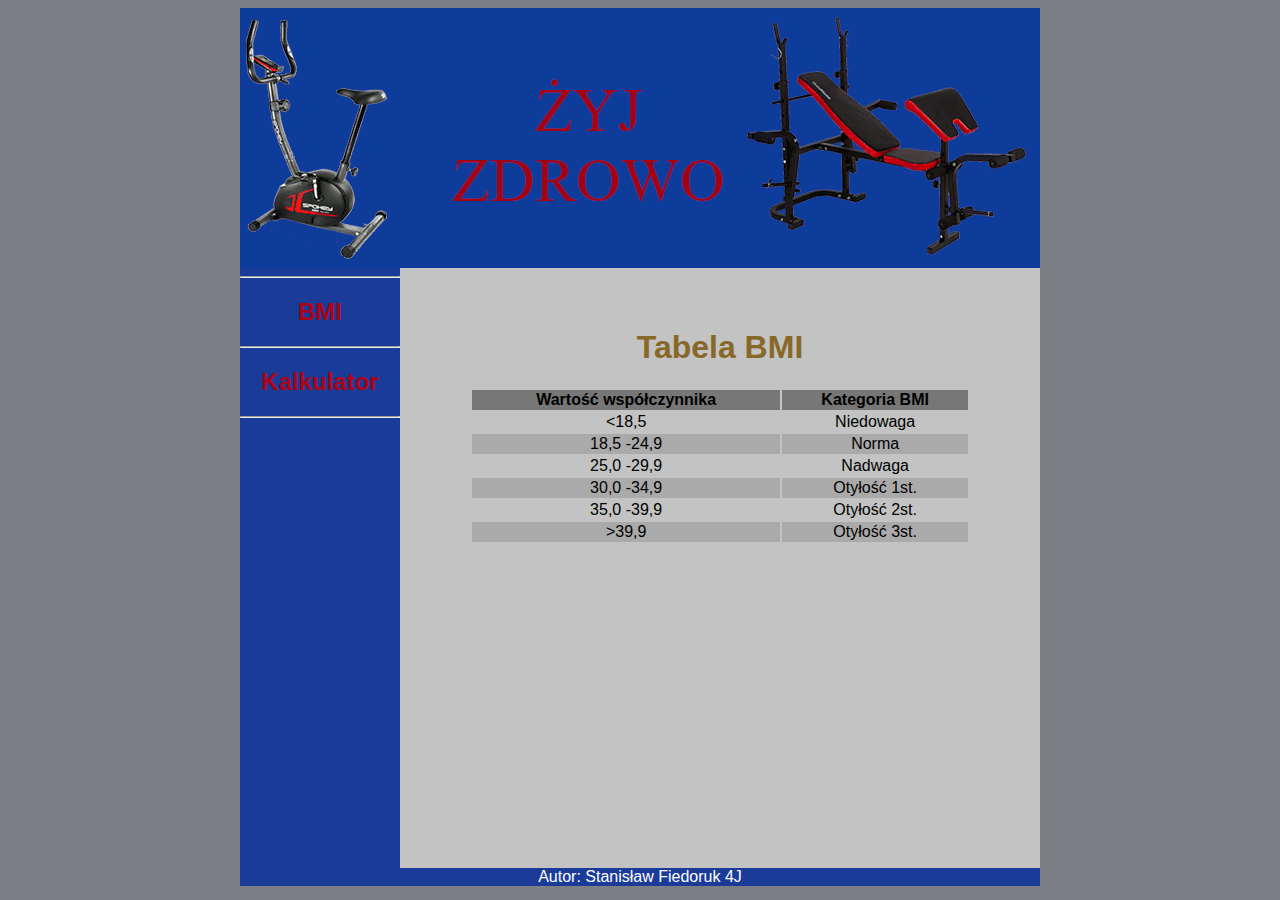
<file: index.html>
<!DOCTYPE html>
<html lang="pl">
  <head>
    <meta charset="UTF-8" />
    <link rel="stylesheet" href="style.css" />
    <title>Index body mass</title>
  </head>

  <body>
    <div id="main">
      <div id="top"><img src="baner.gif" alt="baner" /></div>
      <div id="left">
        <hr />
        <a href="index.html" target="_blank">
          <h2>BMI</h2>
        </a>
        <hr />
        <a href="kalkulator.html" target="_blank">
          <h2>Kalkulator</h2>
        </a>
        <hr />
      </div>
      <div id="right">
        <h1>Tabela BMI</h1>
        <table>
          <tr>
            <th>Wartość współczynnika</th>
            <th>Kategoria BMI</th>
          </tr>
          <tr>
            <td><18,5</td>
            <td>Niedowaga</td>
          </tr>
          <tr>
            <td>18,5 -24,9</td>
            <td>Norma</td>
          </tr>
          <tr>
            <td>25,0 -29,9</td>
            <td>Nadwaga</td>
          </tr>
          <tr>
            <td>30,0 -34,9</td>
            <td>Otyłość 1st.</td>
          </tr>
          <tr>
            <td>35,0 -39,9</td>
            <td>Otyłość 2st.</td>
          </tr>
          <tr>
            <td>>39,9</td>
            <td>Otyłość 3st.</td>
          </tr>
        </table>
      </div>
      <footer>Autor: Stanisław Fiedoruk 4J</footer>
    </div>
    <script src="script.js"></script>
  </body>
</html>
</file>
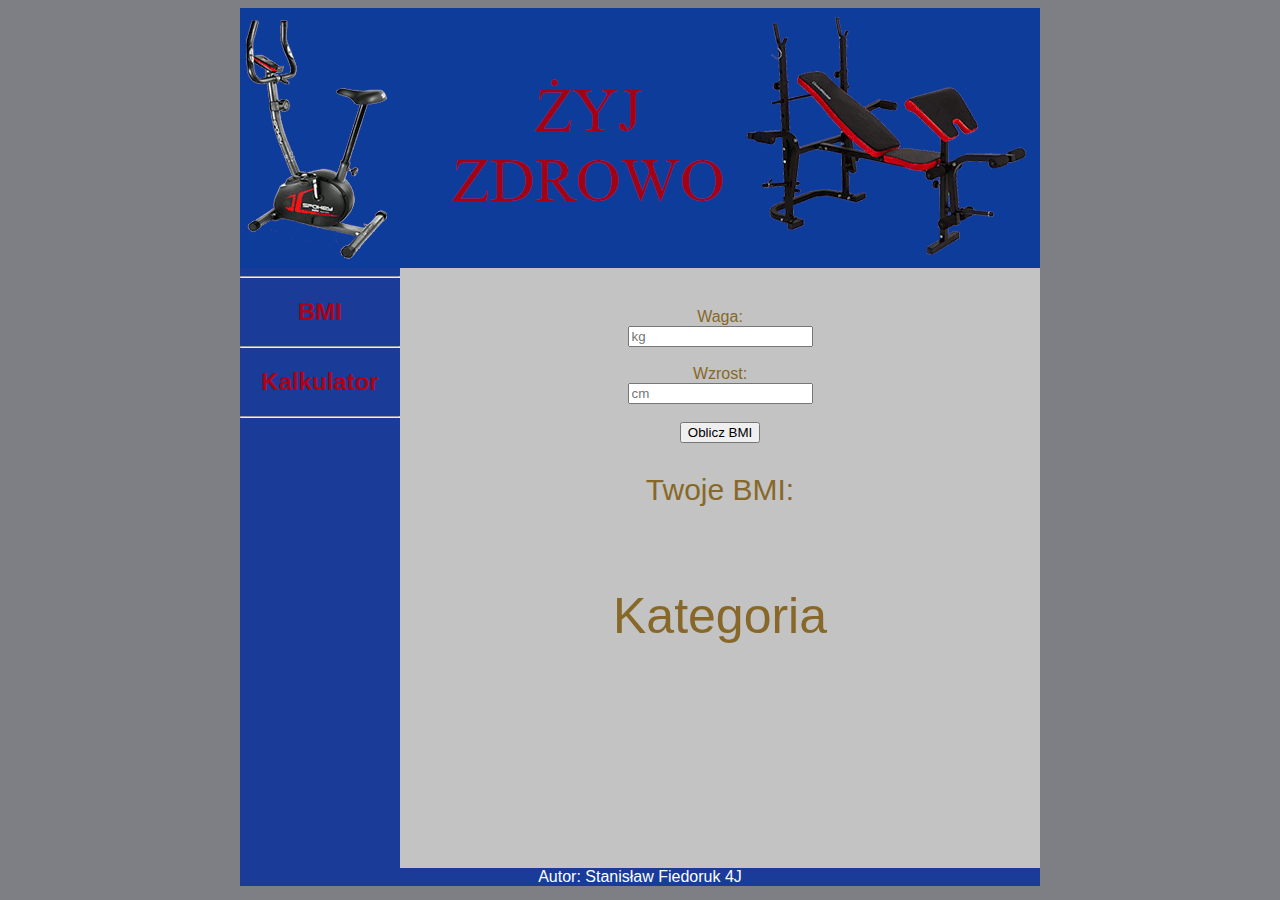
<file: kalkulator.html>
<!DOCTYPE html>
<html lang="pl">
  <head>
    <meta charset="UTF-8" />
    <link rel="stylesheet" href="style.css" />
    <title>Index body mass</title>
  </head>

  <body>
    <div id="main">
      <div id="top"><img src="baner.gif" alt="baner" /></div>
      <div id="left">
        <hr />
        <a href="index.html" target="_blank">
          <h2>BMI</h2>
        </a>
        <hr />
        <a href="kalkulator.html" target="_blank">
          <h2>Kalkulator</h2>
        </a>
        <hr />
      </div>
      <div id="right">
        <label for="waga">Waga: <br /><input type="number" name="waga" id="wg" placeholder="kg" /></label><br />
        <label for="wzrost">Wzrost: <br /><input type="number" name="wzrost" id="wz" placeholder="cm" /></label><br />
        <button id="obl">Oblicz BMI</button>
        <p id="wynik" style="margin: 30px 0 30px 0; font-size: 30px">Twoje BMI:</p>
        <p id="kat" style="font-size: 50px">Kategoria</p>
      </div>
      <footer>Autor: Stanisław Fiedoruk 4J</footer>
    </div>
    <script src="script.js"></script>
  </body>
</html>
</file>
<file: style.css>
body{
    font-family: Verdana, Geneva, Tahoma, sans-serif;
    background-color: #7D7F85;
}
#main{
    width: 800px;
    margin: auto;
}
img{
    height: 260px;
    width: 100%;
}
a{
    color: #AF0215;
    text-decoration: none;
}
table{
    width: 500px;
    text-align: center;
    color: black;
}
th{
    background-color: #777777;
}
tr:nth-child(odd){
    background-color: #AAAAAA;
}
footer{
    background-color: #1A3B98;
    text-align: center;
    color: white;
    width: 100%;
}
#left{
    background-color: #1A3B98;
    /* display: flex; */
    /* flex-direction: row; */
    float: left;
    height: 600px;
    width: 20%;
    text-align: center;
}
#right{
    background-color: #c2c3c2;
    display: flex; 
    flex-direction: column;
    color: #886829;
    width: 80%;
    height: 560px;
    padding-top: 40px;
    align-items: center;
    text-align: center;
}
#top{
    max-height: 260px;
}
</file>
